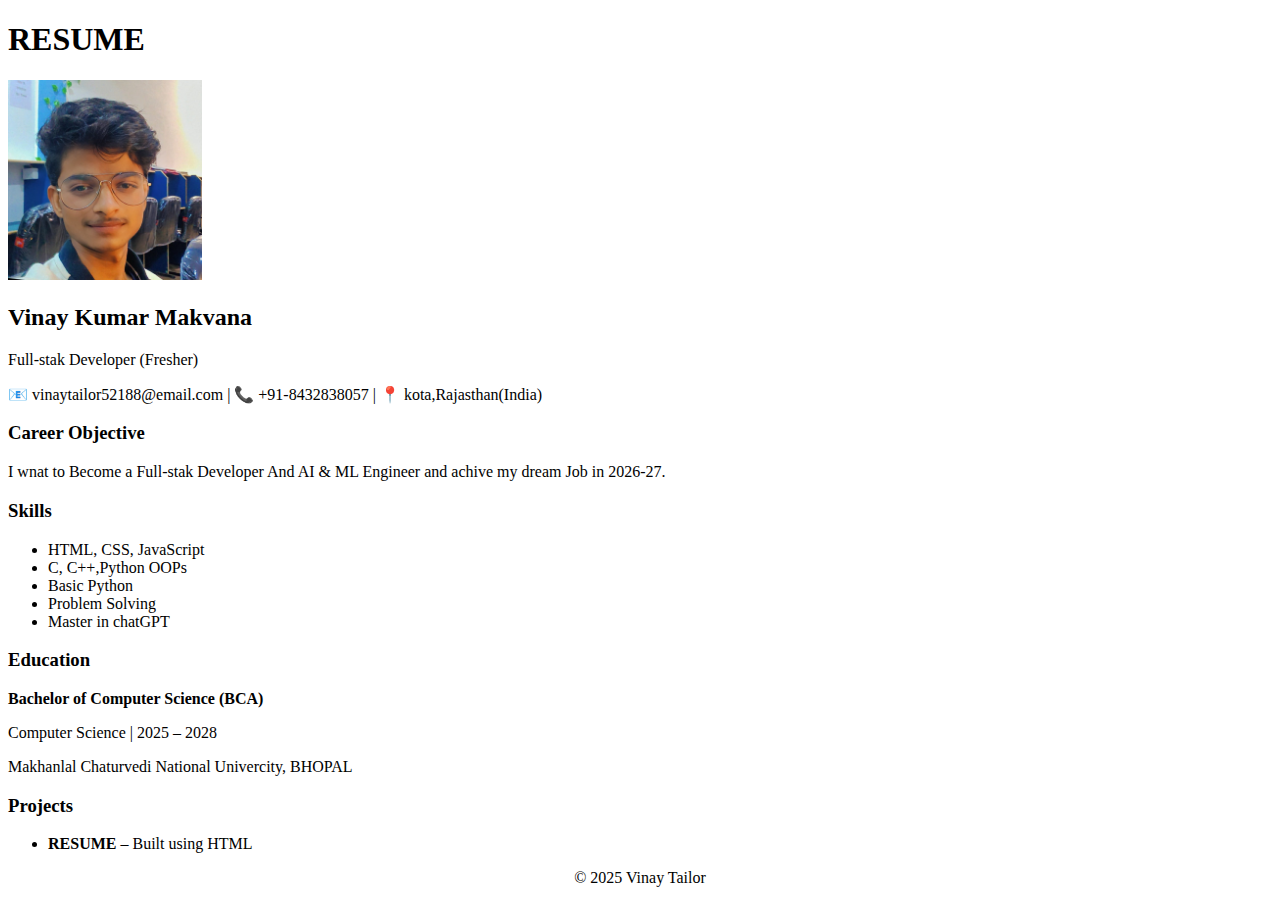
<file: Full stak projects/Resume 1/Resume.html>
<!DOCTYPE html>
<html lang="en">
<head>
    <meta charset="UTF-8">
    <title>Vinay Kumar Makvana - Resume</title>
</head>
<body>   
<div class="resume">

    <header>
        <h1>RESUME</h1>
        <img src="vinay image.jpg" alt="My Image" height="200">
        <h2>Vinay Kumar Makvana</h2>
        <p class="role">Full-stak Developer (Fresher)</p>
        <p class="contact">
            📧 vinaytailor52188@email.com | 📞 +91-8432838057 | 📍 kota,Rajasthan(India)
        </p>
    </header>

    <section>
        <h3>Career Objective</h3>
        <p>
            I wnat to Become a Full-stak Developer And AI & ML Engineer and achive my dream Job in 2026-27.
        </p>
    <section>
        <h3>Skills</h3>
        <ul class="skills">
            <li>HTML, CSS, JavaScript</li>
            <li>C, C++,Python OOPs</li>
            <li>Basic Python</li>
            <li>Problem Solving</li>
            <li>Master in chatGPT</li>
        </ul>
    </section>

    <section>
        <h3>Education</h3>
        <p><strong>Bachelor of Computer Science (BCA)</strong></p>
        <p>Computer Science | 2025 – 2028</p>
        <p>Makhanlal Chaturvedi National Univercity, BHOPAL</p>
    </section>

    <section>
        <h3>Projects</h3>
        <ul>
            <li><strong>RESUME</strong> – Built using HTML</li>
        </ul>
    </section>
     <center>
    <footer>
        <p>© 2025 Vinay Tailor</p>
    </footer>
     </center>
</div>
</body>
</html>
</file>
